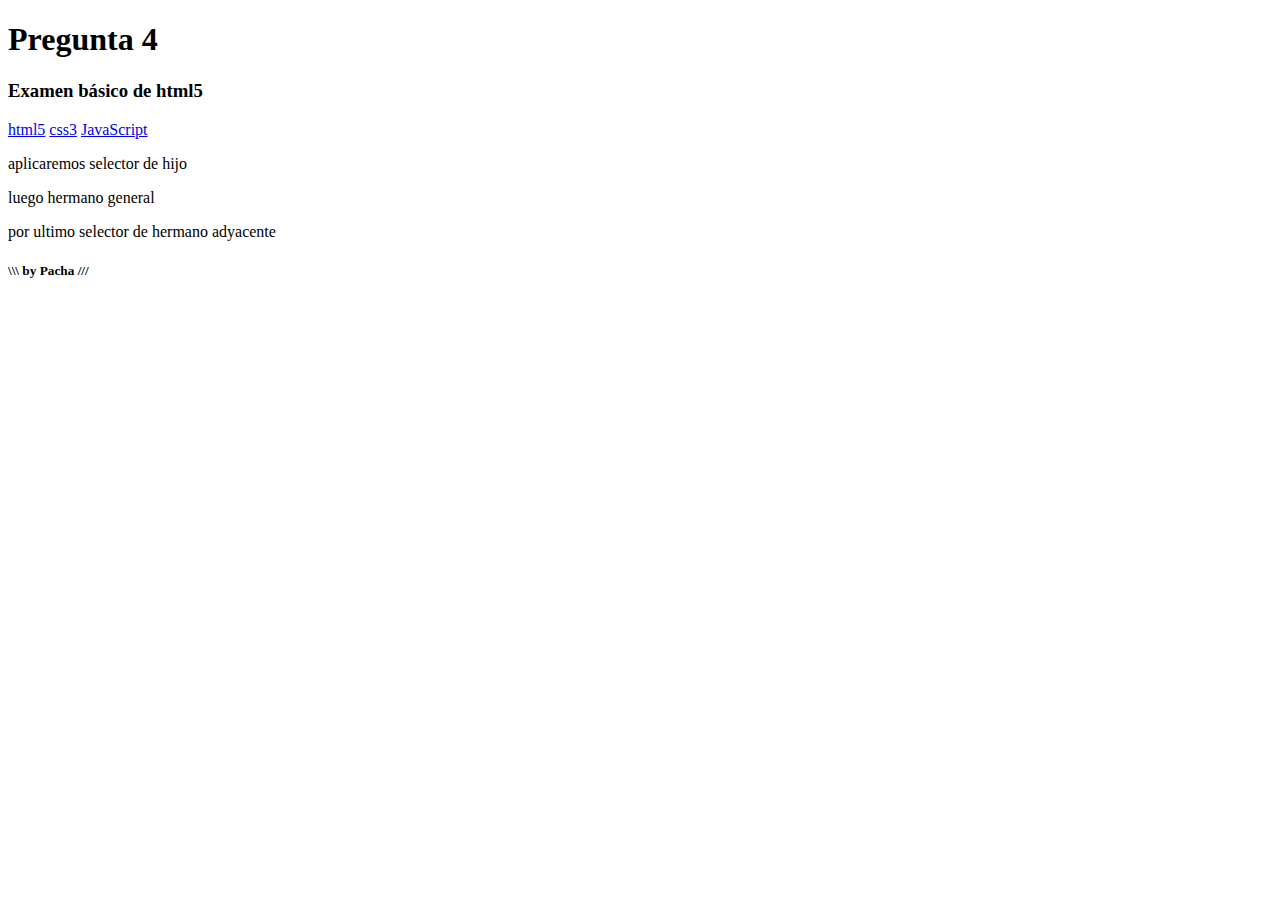
<file: Preg_4/index.html>
<!doctype html>
<html>
<head>
    <meta charset="UTF-8">
    <title>Primer Parcial</title>
</head>
<body>
    <header>
        <h1> Pregunta 4 </h1>
        <h3> Examen básico de html5 </h3>
    </header>
    <nav>
       <tr>
           <td><a href="www.html5.com">html5</a></td>
           <td><a href="www.css3.com">css3</a></td>
           <td><a href="www.javascript.com">JavaScript</a></td>
       </tr>
    </nav>
    <section class="Seccion uno">
        <article >
            <div id="primera division">
                <p> aplicaremos <spam>selector de hijo</spam> </p>
                <p> luego <spam>hermano general</spam> </p>
            </div>
            <div id="segunda division">
                <p>por ultimo selector de <spam>hermano adyacente</spam></p>
                <p></p>
            </div>
        </article>
    </section>
    <section class="Seccion dos">
        <article >
            <div>
                <p></p>
                <p></p>

            </div>
            <div>
                <p></p>
                <p></p>
            </div>
        </article>
    </section>
    <footer>
        <h5>\\\ by Pacha ///</h5>
    </footer>


</body>
</html>
</file>
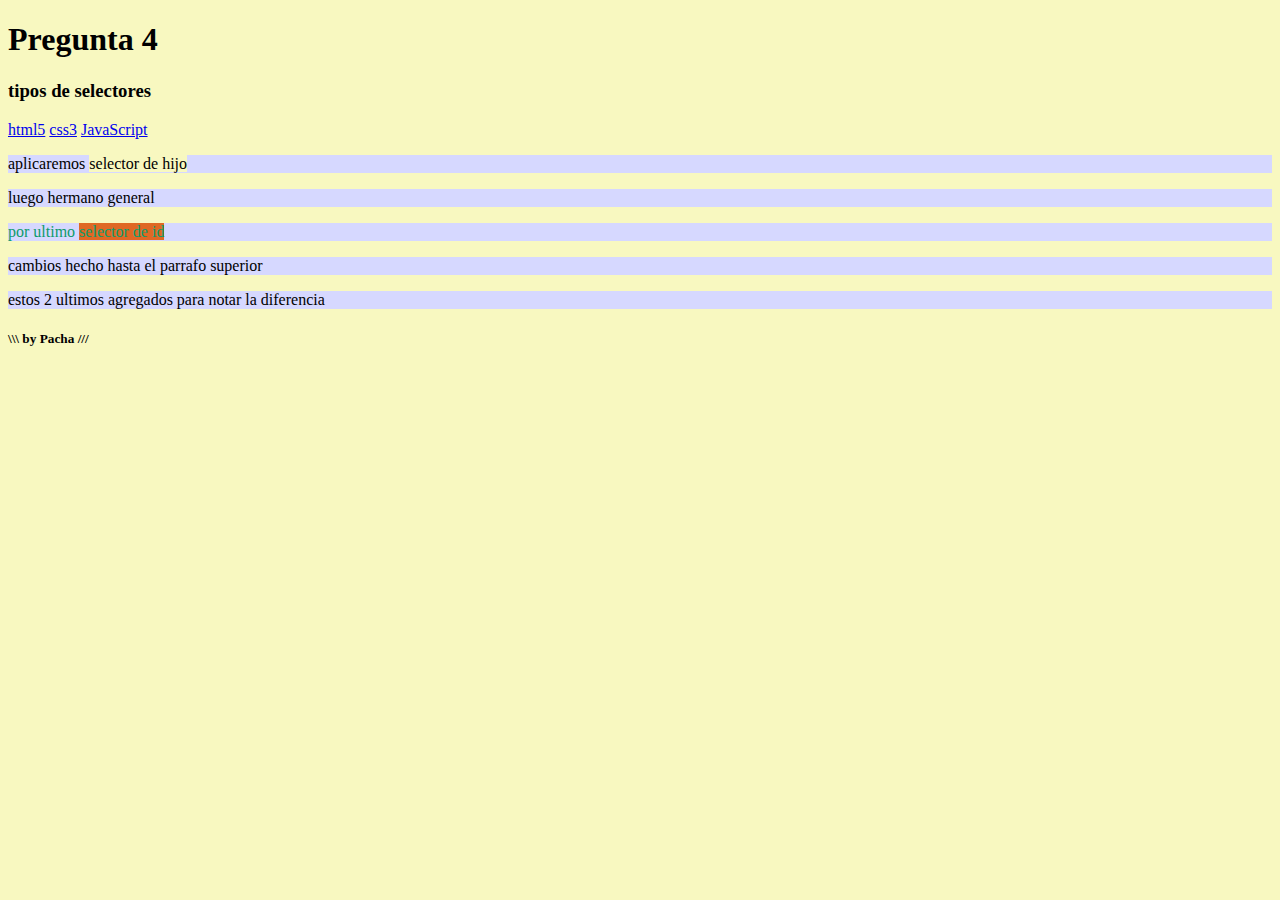
<file: Preg_4/index4.html>
<!doctype html>
<html>
<head>
    <meta charset="UTF-8">
    <title>Primer Parcial</title>
    <link rel="Stylesheet" href="estilos4.css">
</head>
<body>
    <header>
        <h1> Pregunta 4 </h1>
        <h3> tipos de selectores </h3>
    </header>
    <nav>
       <tr>
           <td><a href="www.html5.com">html5</a></td>
           <td><a href="www.css3.com">css3</a></td>
           <td><a href="www.javascript.com">JavaScript</a></td>
       </tr>
    </nav>
    <section class="Seccion uno">
        <article id="Articulo uno">
            <div>
                <p> aplicaremos <spam>selector de hijo</spam> </p>
                <p> luego hermano general</p>
            </div>
            <div id="segunda-division">
                <p>por ultimo <spam id="spam1">selector de id</spam></p>
            </div>
        </article>
    </section>
    <section class="Seccion dos">
        <article >
            <div>
                <p>cambios hecho hasta el parrafo superior</p>
                <p>estos 2 ultimos agregados para notar la diferencia</p>

            </div>
            <div>
                <p></p>
                <p></p>
            </div>
        </article>
    </section>
    <footer>
        <h5>\\\ by Pacha ///</h5>
    </footer>


</body>
</html>
</file>
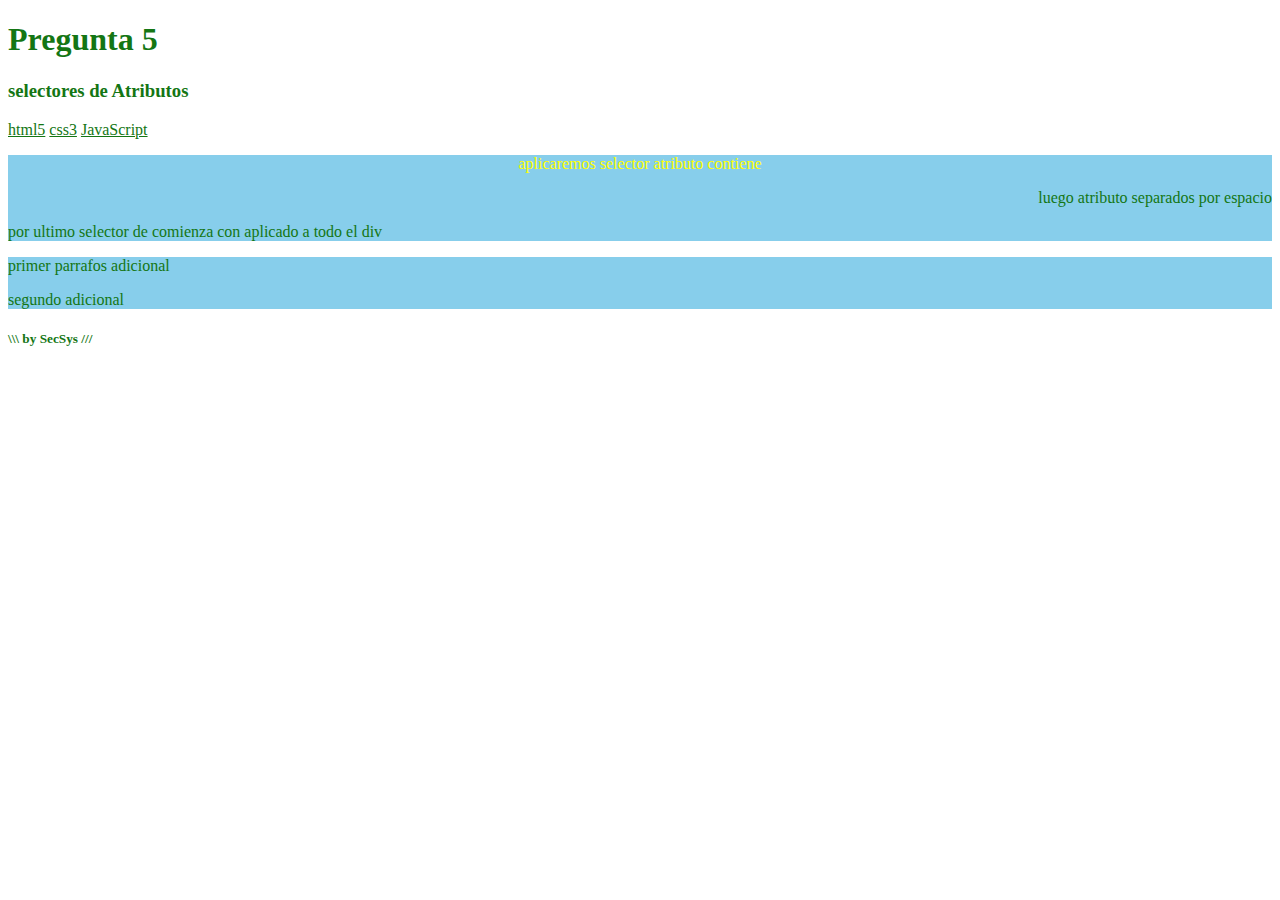
<file: Preg_5/web5.html>
<!doctype html>
<html>
<head>
    <meta charset="UTF-8">
    <title>Primer Parcial</title>
    <link rel="Stylesheet" href="estilos5.css">
</head>
<body>
    <header>
        <h1> Pregunta 5 </h1>
        <h3> selectores de Atributos </h3>
    </header>
    <nav>
       <tr>
           <td><a href="www.html5.com">html5</a></td>
           <td><a href="www.css3.com">css3</a></td>
           <td><a href="www.javascript.com">JavaScript</a></td>
       </tr>
    </nav>
    <section class="Seccion uno">
        <article >
            <div id="primera division">
                <p title="Parrafo_Uno">aplicaremos selector atributo contiene</p>
                <p title="Parrafo dos">luego atributo separados por espacio</p>
            </div>
            <div id="segunda division">
                <p class="Comienza con">por ultimo selector de comienza con aplicado a todo el div </p>
                <p></p>
            </div>
        </article>
    </section>
    <section class="Seccion dos">
        <article >
            <div>
                <p>primer parrafos adicional</p>
                <p>segundo adicional</p>
            </div>
        </article>
    </section>
    <footer>
        <h5>\\\ by SecSys ///</h5>
    </footer>
</body>
</html>
</file>
<file: Preg_4/estilos4.css>
*{
    background: #f8f8c0;
}


/* hermano general */
div~:{
    color:aquamarine;
    background: #ff0027;
}


/* Hermano Adyacente */
p+p{
    background: aliceblue
}


/* Selector hijo */
section>article>div>p{
    background: #d6d8ff
}


/* Selectores de id */
#segunda-division{
    color: #0d9b6b
}

#spam1{
    background: #df6824
}
</file>
<file: Preg_5/estilos5.css>
*{
    color: #147614
}


/* Atributo COMIENZA CON */
section[class^="Sec"]{
    background: skyblue;
    color: aliceblue
}

/* Atributo CONTIENE con */
p[title*="Uno"]{
    color: #ffff00;
    text-align: center
}


/* Atributo Seprado por espacio */
p[title~="dos"]{
    text-align: right
}
</file>
